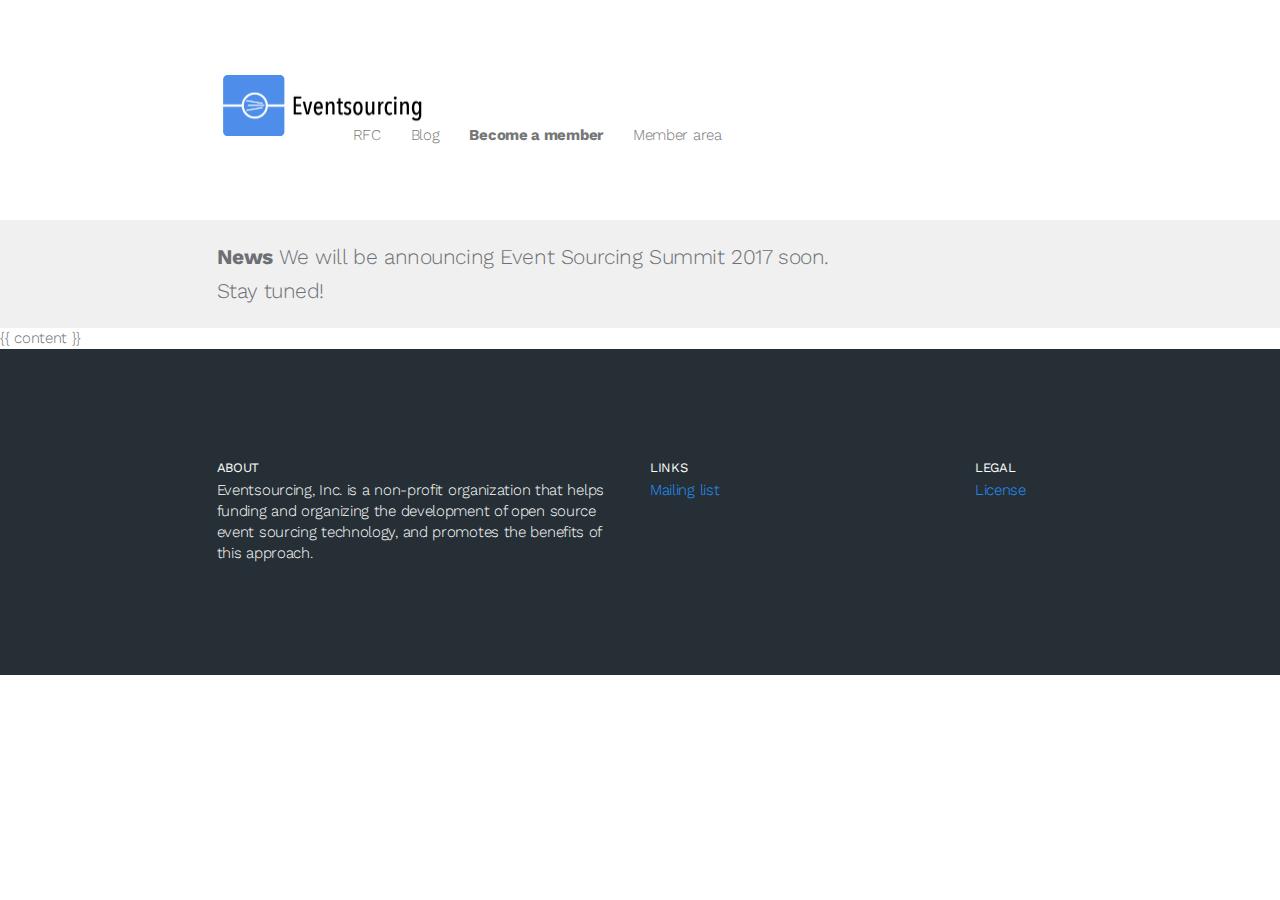
<file: _layouts/site.html>
<!DOCTYPE html>
<html lang="en">
  <head>
    <meta charset="utf-8">
    <meta http-equiv="X-UA-Compatible" content="IE=edge">
    <meta name="viewport" content="width=device-width, initial-scale=1">
    <meta name="keywords" content="event sourcing">
    <meta name="description" content="Eventsoucing, Inc.">
    <title>Eventsourcing, Inc.</title>

    <link href="/theme/toolkit-startup.min.css" rel="stylesheet">

    <link rel="apple-touch-icon" sizes="57x57" href="/apple-icon-57x57.png">
    <link rel="apple-touch-icon" sizes="60x60" href="/apple-icon-60x60.png">
    <link rel="apple-touch-icon" sizes="72x72" href="/apple-icon-72x72.png">
    <link rel="apple-touch-icon" sizes="76x76" href="/apple-icon-76x76.png">
    <link rel="apple-touch-icon" sizes="114x114" href="/apple-icon-114x114.png">
    <link rel="apple-touch-icon" sizes="120x120" href="/apple-icon-120x120.png">
    <link rel="apple-touch-icon" sizes="144x144" href="/apple-icon-144x144.png">
    <link rel="apple-touch-icon" sizes="152x152" href="/apple-icon-152x152.png">
    <link rel="apple-touch-icon" sizes="180x180" href="/apple-icon-180x180.png">
    <link rel="icon" type="image/png" sizes="192x192"  href="/android-icon-192x192.png">
    <link rel="icon" type="image/png" sizes="32x32" href="/favicon-32x32.png">
    <link rel="icon" type="image/png" sizes="96x96" href="/favicon-96x96.png">
    <link rel="icon" type="image/png" sizes="16x16" href="/favicon-16x16.png">
    <link rel="manifest" href="/manifest.json">
    <meta name="msapplication-TileColor" content="#ffffff">
    <meta name="msapplication-TileImage" content="/ms-icon-144x144.png">
    <meta name="theme-color" content="#ffffff">

    <link href='https://fonts.googleapis.com/css?family=Lora:400,400italic|Work+Sans:300,400,500,600' rel='stylesheet' type='text/css'>

  </head>
  <body>
    <div>
      <div class="p-y-lg">
        <nav class="m-b-0 navbar navbar-default" style="border: none;">
          <div class="container-fluid">
            <div class="row">
              <div class="col-md-5 col-md-push-2">
                <div class="navbar-header">
                  <div class="navbar-brand">
                    <img src="/logo-full.png" width="200" />
                  </div>
                </div>
                <div class="navbar-collapse collapse">
                  <ul class="nav navbar-nav navbar-right">
                    <li><a href="http://rfc.eventsourcing.com">RFC</a></li>
                    <li><a href="https://blog.eventsourcing.com">Blog</a></li>
                    <li><a href="/membership/signup"><b>Become a member</b></a></li>
                    <li><a href="/membership">Member area</a></li>
                  </ul>
                </div>
              </div>
            </div>
          </div>
        </nav>
      </div>
      <div class="block" style="background-color: #f0f0f0; padding-top: 20px; padding-bottom: 0px">
        <div class="row">
        <div class="col-md-6 col-md-push-2">
          <p class="lead">
            <b>News</b> We will be announcing Event Sourcing Summit 2017 soon. Stay tuned!
          </p>
        </div>
        </div>
      </div>

      {{ content }}

      <div class="block block-inverse" style="background-color: #262F36">
        <div class="row">
        <div class="col-md-4 col-md-push-2">
          <h6>ABOUT</h6>
          <p>Eventsourcing, Inc. is a non-profit organization that helps funding and organizing
             the development of open source event sourcing technology, and
             promotes the benefits of this approach.</p>
        </div>
        <div class="col-md-3 col-md-push-2">
          <h6>LINKS</h6>
          <p><a href="https://groups.google.com/forum/#!forum/eventsourcing">Mailing list</a></p>
        </div>
        <div class="col-md-3 col-md-push-2">
          <h6>LEGAL</h6>
          <p><a href="https://creativecommons.org/licenses/by-nc-sa/4.0/">License</a></p>
        </div>
        </div>
      </div>
    </div>

    <script src="https://ajax.googleapis.com/ajax/libs/jquery/2.1.4/jquery.min.js"></script>
    <script src="/theme/toolkit.min.js"></script>
  </body>
</html>
</file>
